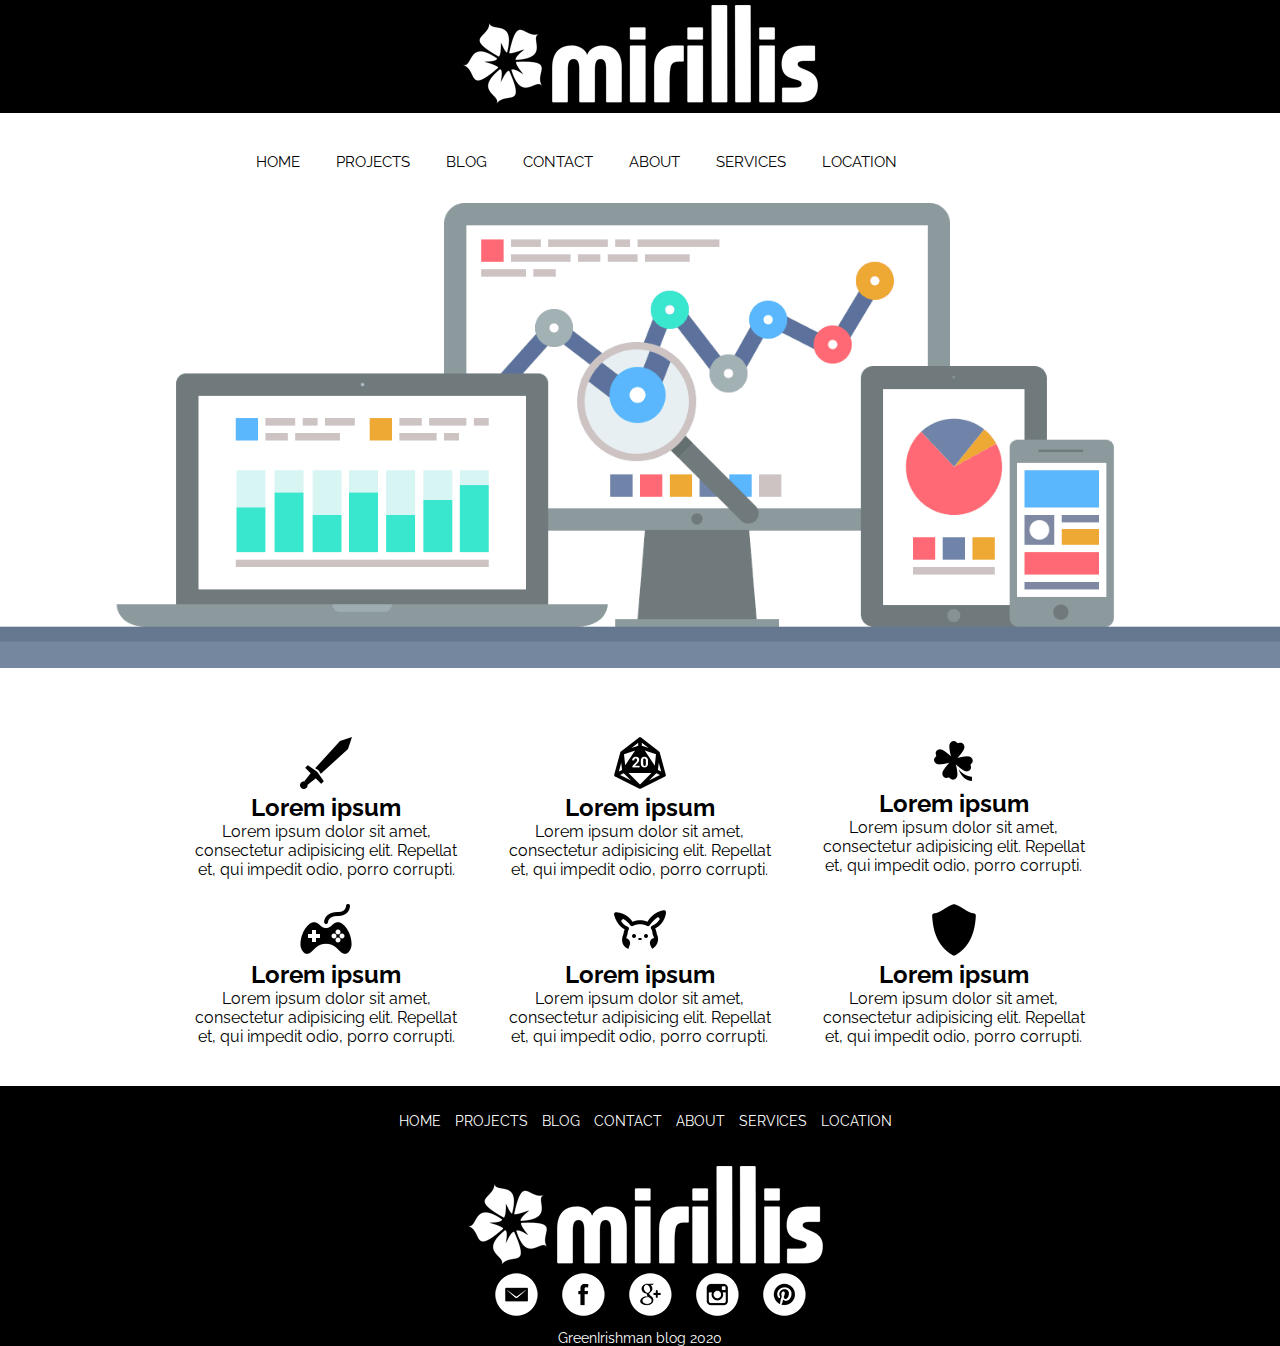
<file: index.html>
<!DOCTYPE html>
<html lang="en">

<head>
	<meta charset="UTF-8">
	<title>My project</title>
	<link rel="stylesheet" type="text/css" href="CSS/style.css">
	<link href="https://fonts.googleapis.com/css?family=Raleway&display=swap" rel="stylesheet">
</head>

<body>

	<header>
		<div class="logo">
			<a href="index.html"><img class="graphiclogo" src="pic/logo.png" alt="logo"></a>
		</div>
		<nav>
			<div class="topnav" id="myTopnav">
				<a href="index.html">HOME</a>
				<a href="projects.html">PROJECTS</a>
				<a href="blog.html">BLOG</a>
				<a href="contact.html">CONTACT</a>
				<a href="about.html">ABOUT</a>
				<a href="services.html">SERVICES</a>
				<a href="location.html">LOCATION</a>
				<a id="menu" href="#" class="icon">&#9776;</a>
			</div>
		</nav>
	</header>
	<main>
		<img src="pic/web.png" alt="фотка на фоне" class="mw-100">
		<div class="advantages_container">
			<div class="advantages">
				<div class="advantages_item">
					<img src="pic/1.png" alt="">
					<h2>Lorem ipsum</h2>
					<p>Lorem ipsum dolor sit amet, consectetur adipisicing elit. Repellat et, qui impedit odio, porro
						corrupti.</p>
				</div>
				<div class="advantages_item">
					<img src="pic/2.png" alt="">
					<h2>Lorem ipsum</h2>
					<p>Lorem ipsum dolor sit amet, consectetur adipisicing elit. Repellat et, qui impedit odio, porro
						corrupti.</p>
				</div>
				<div class="advantages_item">
					<img src="pic/3.png" alt="">
					<h2>Lorem ipsum</h2>
					<p>Lorem ipsum dolor sit amet, consectetur adipisicing elit. Repellat et, qui impedit odio, porro
						corrupti.</p>
				</div>
				<div class="advantages_item">
					<img src="pic/4.png" alt="">
					<h2>Lorem ipsum</h2>
					<p>Lorem ipsum dolor sit amet, consectetur adipisicing elit. Repellat et, qui impedit odio, porro
						corrupti.</p>
				</div>
				<div class="advantages_item">
					<img src="pic/5.png" alt="">
					<h2>Lorem ipsum</h2>
					<p>Lorem ipsum dolor sit amet, consectetur adipisicing elit. Repellat et, qui impedit odio, porro
						corrupti.</p>
				</div>
				<div class="advantages_item">
					<img src="pic/6.png" alt="">
					<h2>Lorem ipsum</h2>
					<p>Lorem ipsum dolor sit amet, consectetur adipisicing elit. Repellat et, qui impedit odio, porro
						corrupti.</p>
				</div>
			</div>
		</div>
	</main>

	<footer>
		<nav>
			<a href="index.html">HOME</a>
			<a href="projects.html">PROJECTS</a>
			<a href="blog.html">BLOG</a>
			<a href="contact.html">CONTACT</a>
			<a href="about.html">ABOUT</a>
			<a href="services.html">SERVICES</a>
			<a href="location.html">LOCATION</a>
		</nav>

		<div class="logo">
			<a href="index.html"><img class="graphiclogo" src="pic/logo.png" alt="подвал"></a>
		</div>

		<div class="social">
			<a href="#"><img src="pic/social/em.png" alt=""></a>
			<a href="#"><img src="pic/social/face.png" alt=""></a>
			<a href="#"><img src="pic/social/goo.png" alt=""></a>
			<a href="#"><img src="pic/social/inst.png" alt=""></a>
			<a href="#"><img src="pic/social/pint.png" alt=""></a>
		</div>
		<p>GreenIrishman blog 2020</p>
	</footer>





	<script src="JS/script.js"></script>
</body>

</html>
</file>
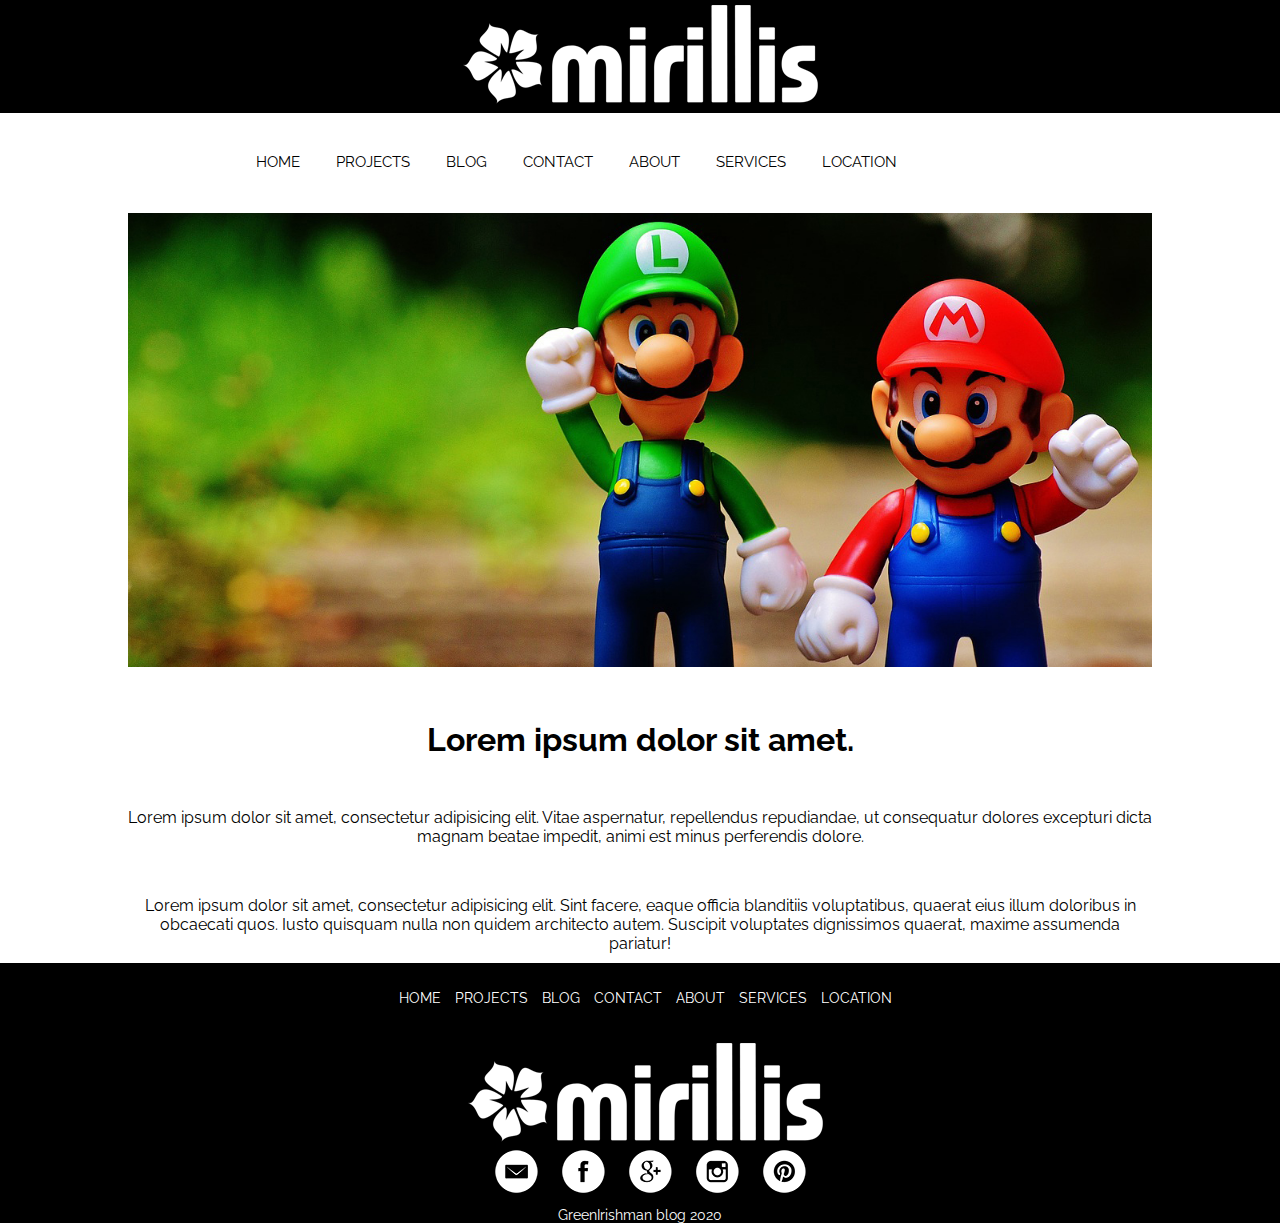
<file: about.html>
<!DOCTYPE html>
<html lang="en">

<head>
	<meta charset="UTF-8">
	<title>My project</title>
	<link rel="stylesheet" type="text/css" href="CSS/style.css">
	<link href="https://fonts.googleapis.com/css?family=Raleway&display=swap" rel="stylesheet">
</head>

<body>

	<header>
		<div class="logo">
			<a href="index.html"><img class="graphiclogo" src="pic/logo.png" alt="logo"></a>
		</div>
		<nav>
			<div class="topnav" id="myTopnav">
				<a href="index.html">HOME</a>
				<a href="projects.html">PROJECTS</a>
				<a href="blog.html">BLOG</a>
				<a href="contact.html">CONTACT</a>
				<a href="about.html">ABOUT</a>
				<a href="services.html">SERVICES</a>
				<a href="location.html">LOCATION</a>
				<a id="menu" href="#" class="icon">&#9776;</a>
			</div>
		</nav>
	</header>

	<main>
		<div class="about_container">
			<img src="pic/about/about.jpg" alt="about">
			<h1>Lorem ipsum dolor sit amet.</h1>
			<p>Lorem ipsum dolor sit amet, consectetur adipisicing elit. Vitae aspernatur, repellendus repudiandae, ut
				consequatur dolores excepturi dicta magnam beatae impedit, animi est minus perferendis dolore.</p>
			<p>Lorem ipsum dolor sit amet, consectetur adipisicing elit. Sint facere, eaque officia blanditiis
				voluptatibus, quaerat eius illum doloribus in obcaecati quos. Iusto quisquam nulla non quidem architecto
				autem. Suscipit voluptates dignissimos quaerat, maxime assumenda pariatur!</p>
		</div>
	</main>

	<footer>
		<nav>
			<a href="index.html">HOME</a>
			<a href="projects.html">PROJECTS</a>
			<a href="blog.html">BLOG</a>
			<a href="contact.html">CONTACT</a>
			<a href="about.html">ABOUT</a>
			<a href="services.html">SERVICES</a>
			<a href="location.html">LOCATION</a>
		</nav>

		<div class="logo">
			<a href="index.html"><img class="graphiclogo" src="pic/logo.png" alt="подвал"></a>
		</div>

		<div class="social">
			<a href="#"><img src="pic/social/em.png" alt=""></a>
			<a href="#"><img src="pic/social/face.png" alt=""></a>
			<a href="#"><img src="pic/social/goo.png" alt=""></a>
			<a href="#"><img src="pic/social/inst.png" alt=""></a>
			<a href="#"><img src="pic/social/pint.png" alt=""></a>
		</div>
		<p>GreenIrishman blog 2020</p>
	</footer>





	<script src="JS/script.js"></script>
</body>

</html>
</file>
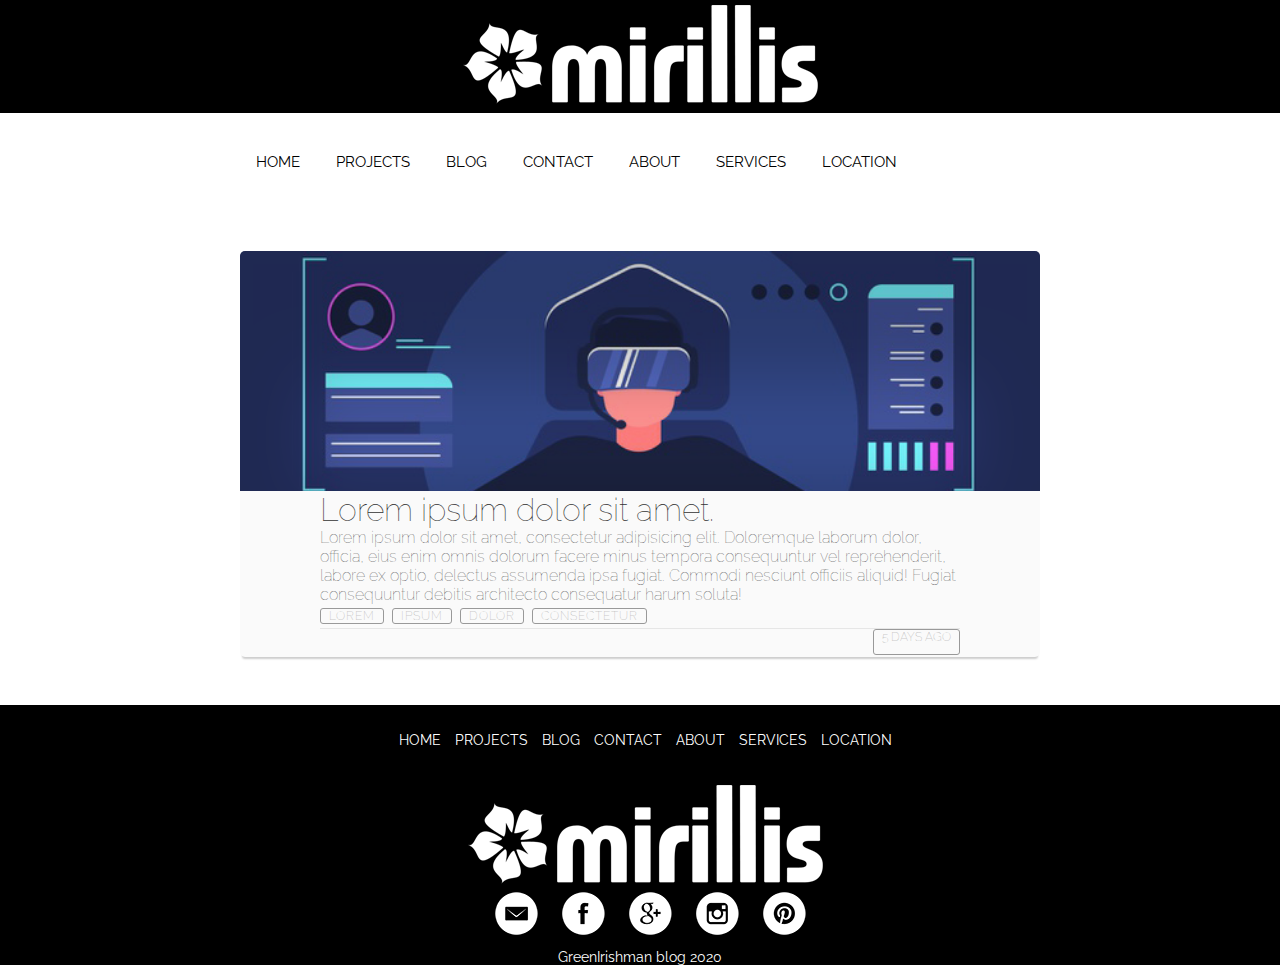
<file: blog.html>
<!DOCTYPE html>
<html lang="en">

<head>
	<meta charset="UTF-8">
	<title>My project</title>
	<link rel="stylesheet" type="text/css" href="CSS/style.css">
	<link href="https://fonts.googleapis.com/css?family=Raleway&display=swap" rel="stylesheet">
</head>

<body>

	<header>
		<div class="logo">
			<a href="index.html"><img class="graphiclogo" src="pic/logo.png" alt="logo"></a>
		</div>
		<nav>
			<div class="topnav" id="myTopnav">
				<a href="index.html">HOME</a>
				<a href="projects.html">PROJECTS</a>
				<a href="blog.html">BLOG</a>
				<a href="contact.html">CONTACT</a>
				<a href="about.html">ABOUT</a>
				<a href="services.html">SERVICES</a>
				<a href="location.html">LOCATION</a>
				<a id="menu" href="#" class="icon">&#9776;</a>
			</div>
		</nav>
	</header>
	<main>
		<div class="blog-container">
			<div class="blog-header">
				<div class="blog-cover">

				</div>
			</div>
			<div class="blog-body">
				<div class="blog-title">
					<h1><a href="#">Lorem ipsum dolor sit amet.</a></h1>
				</div>
				<div class="blog-text">
					<p>Lorem ipsum dolor sit amet, consectetur adipisicing elit. Doloremque laborum dolor, officia, eius
						enim omnis dolorum facere minus tempora consequuntur vel reprehenderit, labore ex optio,
						delectus assumenda ipsa fugiat. Commodi nesciunt officiis aliquid! Fugiat consequuntur debitis
						architecto consequatur harum soluta!
					</p>
				</div>
				<div class="blog-tags">
					<ul>
						<li><a href="#">lorem</a></li>
						<li><a href="#">ipsum</a></li>
						<li><a href="#">dolor</a></li>
						<li><a href="#">consectetur</a></li>
					</ul>
				</div>
			</div>
			<div class="blog-footer">
				<ul>
					<li>
					<li class="published-date">5 days ago</li>
					</li>
				</ul>
			</div>
		</div>




	</main>

	<footer>
		<nav>
			<a href="index.html">HOME</a>
			<a href="projects.html">PROJECTS</a>
			<a href="blog.html">BLOG</a>
			<a href="contact.html">CONTACT</a>
			<a href="about.html">ABOUT</a>
			<a href="services.html">SERVICES</a>
			<a href="location.html">LOCATION</a>
		</nav>

		<div class="logo">
			<a href="index.html"><img class="graphiclogo" src="pic/logo.png" alt="подвал"></a>
		</div>

		<div class="social">
			<a href="#"><img src="pic/social/em.png" alt=""></a>
			<a href="#"><img src="pic/social/face.png" alt=""></a>
			<a href="#"><img src="pic/social/goo.png" alt=""></a>
			<a href="#"><img src="pic/social/inst.png" alt=""></a>
			<a href="#"><img src="pic/social/pint.png" alt=""></a>
		</div>
		<p>GreenIrishman blog 2020</p>
	</footer>





	<script src="JS/script.js"></script>
</body>

</html>
</file>
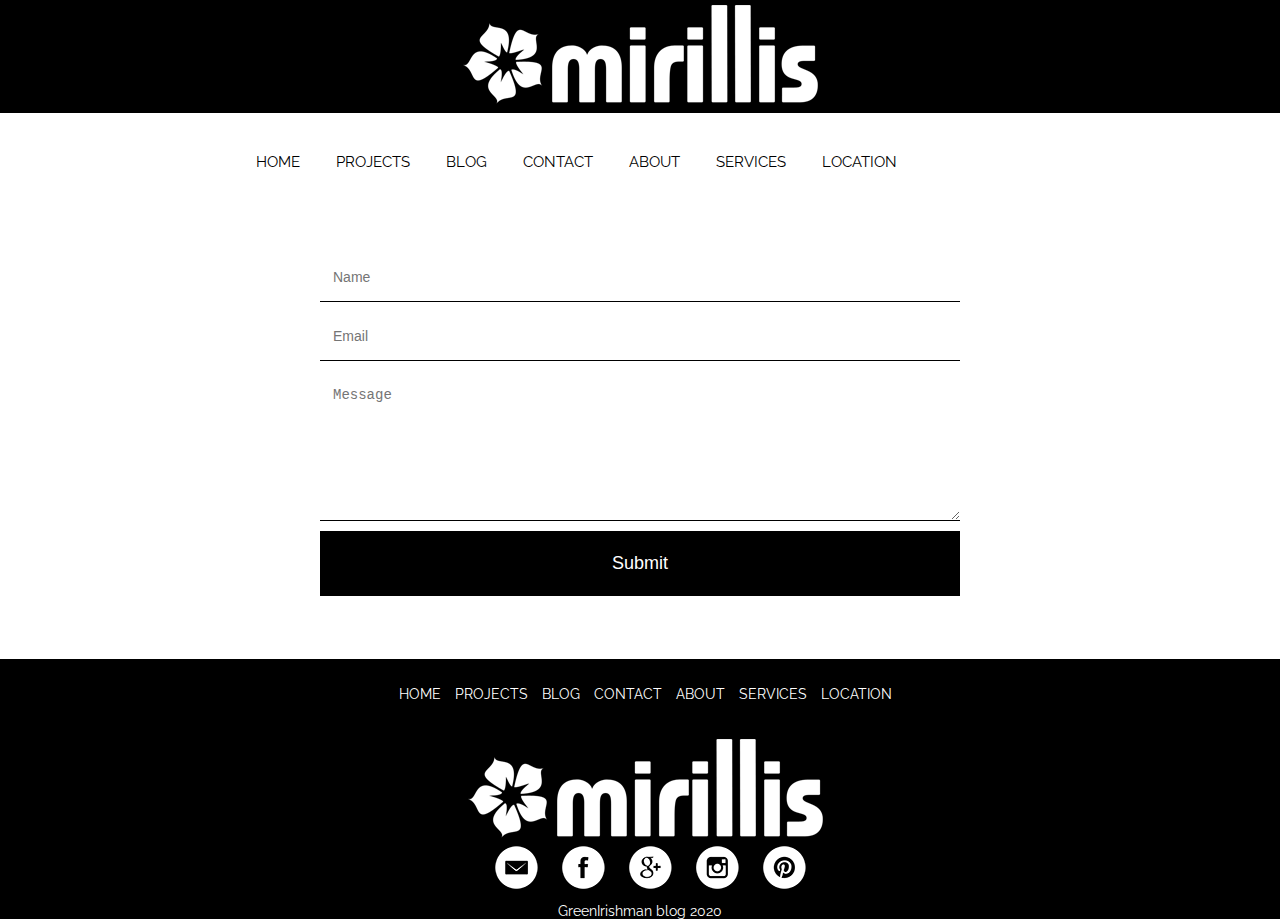
<file: contact.html>
<!DOCTYPE html>
<html lang="en">

<head>
	<meta charset="UTF-8">
	<title>My project</title>
	<link rel="stylesheet" type="text/css" href="CSS/style.css">
	<link href="https://fonts.googleapis.com/css?family=Raleway&display=swap" rel="stylesheet">
</head>

<body>

	<header>
		<div class="logo">
			<a href="index.html"><img class="graphiclogo" src="pic/logo.png" alt="logo"></a>
		</div>
		<nav>
			<div class="topnav" id="myTopnav">
				<a href="index.html">HOME</a>
				<a href="projects.html">PROJECTS</a>
				<a href="blog.html">BLOG</a>
				<a href="contact.html">CONTACT</a>
				<a href="about.html">ABOUT</a>
				<a href="services.html">SERVICES</a>
				<a href="location.html">LOCATION</a>
				<a id="menu" href="#" class="icon">&#9776;</a>
			</div>
		</nav>
	</header>
	<main>
		<form class="form">
			<p><input type="text" name="name" class="feedback-input" placeholder="Name" id="name"></p>
			<p><input type="email" name="email" class="feedback-input" placeholder="Email" id="email"></p>
			<p><textarea name="text" id="comment" placeholder="Message" class="feedback-input"></textarea></p>
			<input type="submit" name="submit" class="button-submit">
			<div class="ease"></div>
	</main>

	<footer>
		<nav>
			<a href="index.html">HOME</a>
			<a href="projects.html">PROJECTS</a>
			<a href="blog.html">BLOG</a>
			<a href="contact.html">CONTACT</a>
			<a href="about.html">ABOUT</a>
			<a href="services.html">SERVICES</a>
			<a href="location.html">LOCATION</a>
		</nav>

		<div class="logo">
			<a href="index.html"><img class="graphiclogo" src="pic/logo.png" alt="подвал"></a>
		</div>

		<div class="social">
			<a href="#"><img src="pic/social/em.png" alt=""></a>
			<a href="#"><img src="pic/social/face.png" alt=""></a>
			<a href="#"><img src="pic/social/goo.png" alt=""></a>
			<a href="#"><img src="pic/social/inst.png" alt=""></a>
			<a href="#"><img src="pic/social/pint.png" alt=""></a>
		</div>
		<p>GreenIrishman blog 2020</p>
	</footer>





	<script src="JS/script.js"></script>
</body>

</html>
</file>
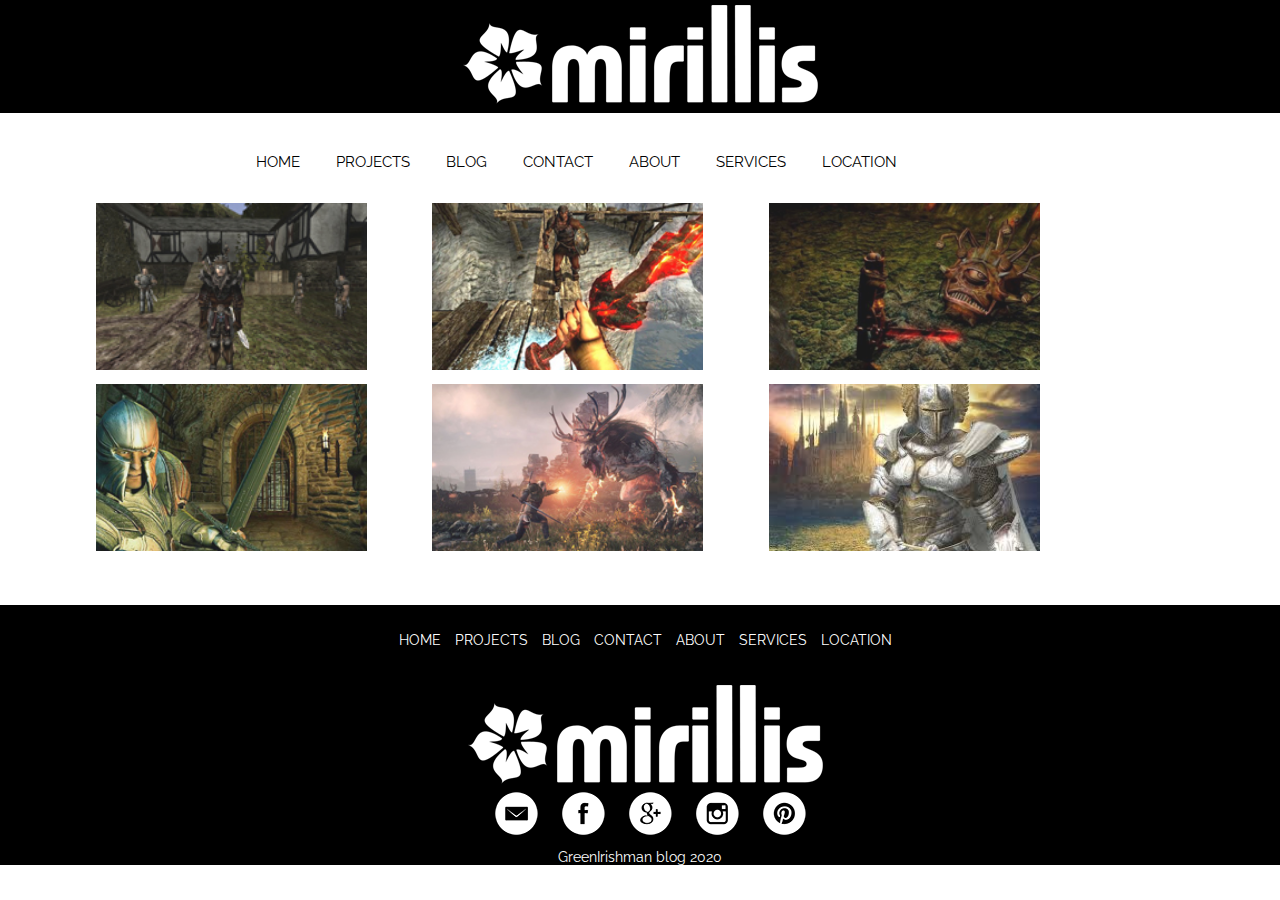
<file: projects.html>
<!DOCTYPE html>
<html lang="en">

<head>
	<meta charset="UTF-8">
	<title>My project</title>
	<link rel="stylesheet" type="text/css" href="CSS/style.css">
	<link href="https://fonts.googleapis.com/css?family=Raleway&display=swap" rel="stylesheet">
</head>

<body>

	<header>
		<div class="logo">
			<a href="index.html"><img class="graphiclogo" src="pic/logo.png" alt="logo"></a>
		</div>
		<nav>
			<div class="topnav" id="myTopnav">
				<a href="index.html">HOME</a>
				<a href="projects.html">PROJECTS</a>
				<a href="blog.html">BLOG</a>
				<a href="contact.html">CONTACT</a>
				<a href="about.html">ABOUT</a>
				<a href="services.html">SERVICES</a>
				<a href="location.html">LOCATION</a>
				<a id="menu" href="#" class="icon">&#9776;</a>
			</div>
		</nav>
	</header>
	<main class="project">
		<div class="gallery">
			<div class="photo-itm"><img src="pic/gallery/gothic.jpg" alt=""></div>
			<div class="photo-itm"><img src="pic/gallery/darkmes.jpg" alt=""></div>
			<div class="photo-itm"><img src="pic/gallery/newnights.jpg" alt=""></div>
			<div class="photo-itm"><img src="pic/gallery/oblivion.jpg" alt=""></div>
			<div class="photo-itm"><img src="pic/gallery/witcher.jpg" alt=""></div>
			<div class="photo-itm"><img src="pic/gallery/homm5.jpg" alt=""></div>

		</div>

	</main>

	<footer>
		<nav>
			<a href="index.html">HOME</a>
			<a href="projects.html">PROJECTS</a>
			<a href="blog.html">BLOG</a>
			<a href="contact.html">CONTACT</a>
			<a href="about.html">ABOUT</a>
			<a href="services.html">SERVICES</a>
			<a href="location.html">LOCATION</a>
		</nav>

		<div class="logo">
			<a href="index.html"><img class="graphiclogo" src="pic/logo.png" alt="подвал"></a>
		</div>

		<div class="social">
			<a href="#"><img src="pic/social/em.png" alt=""></a>
			<a href="#"><img src="pic/social/face.png" alt=""></a>
			<a href="#"><img src="pic/social/goo.png" alt=""></a>
			<a href="#"><img src="pic/social/inst.png" alt=""></a>
			<a href="#"><img src="pic/social/pint.png" alt=""></a>
		</div>
		<p>GreenIrishman blog 2020</p>
	</footer>





	<script src="JS/script.js"></script>
</body>

</html>
</file>
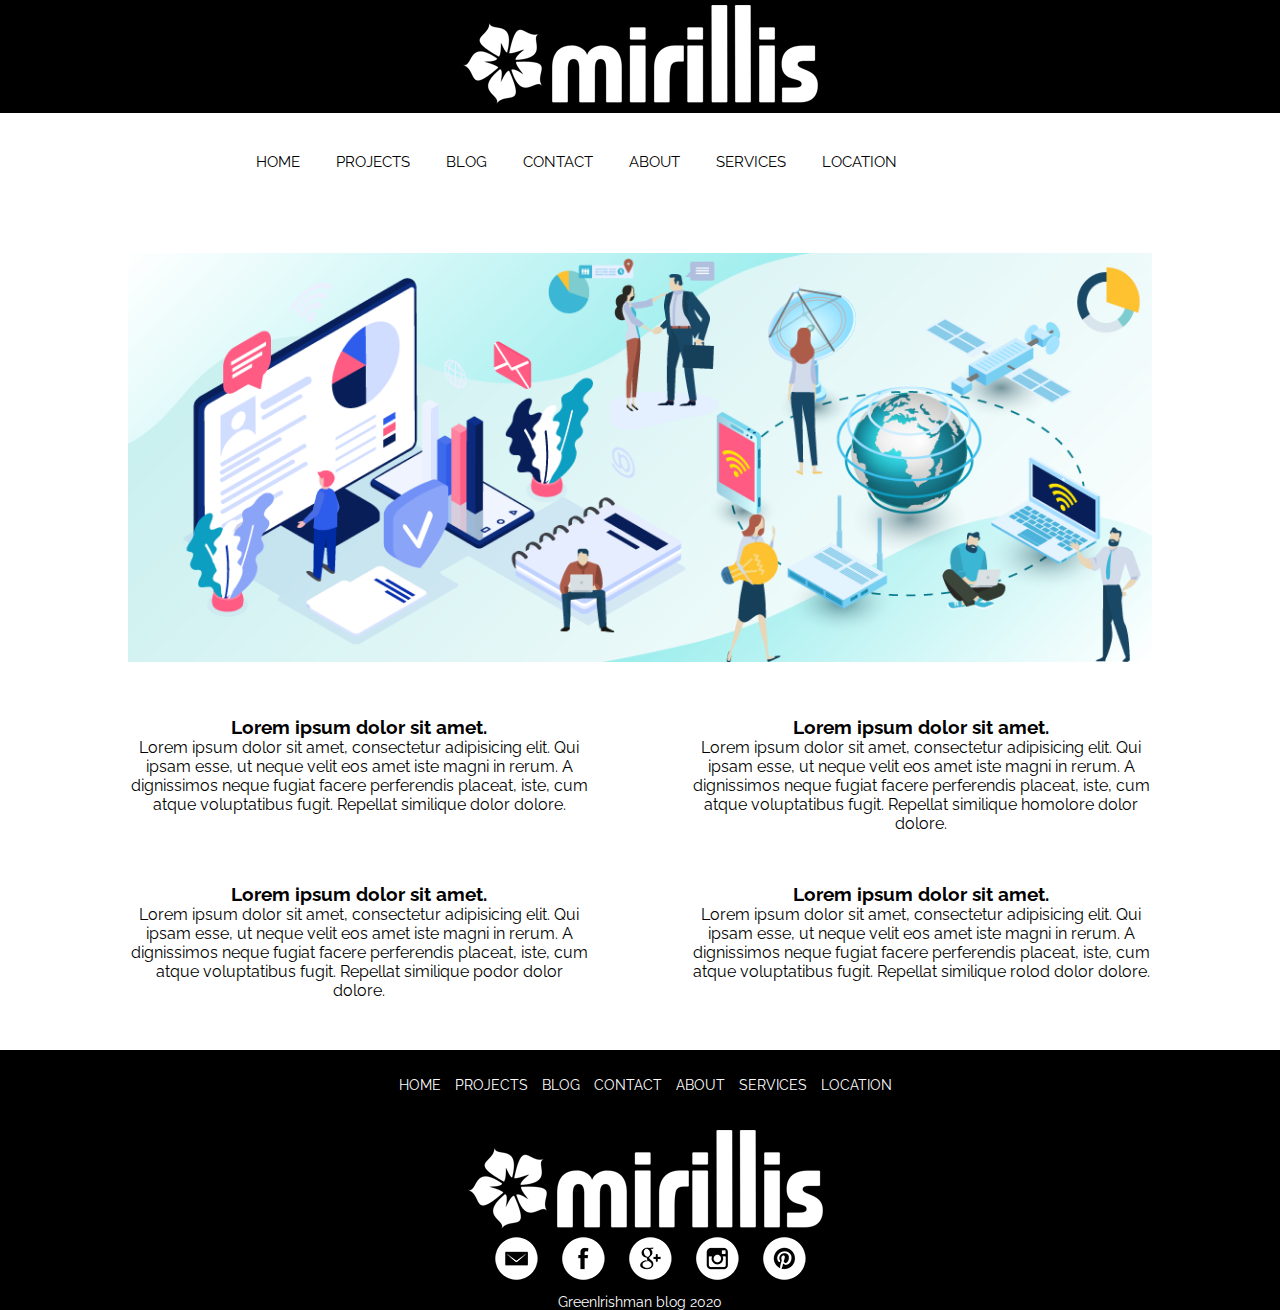
<file: services.html>
<!DOCTYPE html>
<html lang="en">

<head>
	<meta charset="UTF-8">
	<title>My project</title>
	<link rel="stylesheet" type="text/css" href="CSS/style.css">
	<link href="https://fonts.googleapis.com/css?family=Raleway&display=swap" rel="stylesheet">
</head>

<body>

	<header>
		<div class="logo">
			<a href="index.html"><img class="graphiclogo" src="pic/logo.png" alt="logo"></a>
		</div>
		<nav>
			<div class="topnav" id="myTopnav">
				<a href="index.html">HOME</a>
				<a href="projects.html">PROJECTS</a>
				<a href="blog.html">BLOG</a>
				<a href="contact.html">CONTACT</a>
				<a href="about.html">ABOUT</a>
				<a href="services.html">SERVICES</a>
				<a href="location.html">LOCATION</a>
				<a id="menu" href="#" class="icon">&#9776;</a>
			</div>
		</nav>
	</header>
	<main class="services">
		<img src="pic/services/services.png" alt="service">
		<div class="services_container">
			<div class="services_container_block">
				<h3>Lorem ipsum dolor sit amet.</h3>
				<p>Lorem ipsum dolor sit amet, consectetur adipisicing elit. Qui ipsam esse, ut neque velit eos amet
					iste magni in rerum. A dignissimos neque fugiat facere perferendis placeat, iste, cum atque
					voluptatibus fugit. Repellat similique dolor dolore.</p>
			</div>
			<div class="services_container_block">
				<h3>Lorem ipsum dolor sit amet.</h3>
				<p>Lorem ipsum dolor sit amet, consectetur adipisicing elit. Qui ipsam esse, ut neque velit eos amet
					iste magni in rerum. A dignissimos neque fugiat facere perferendis placeat, iste, cum atque
					voluptatibus fugit. Repellat similique homolore dolor dolore.</p>
			</div>
			<div class="services_container_block">
				<h3>Lorem ipsum dolor sit amet.</h3>
				<p>Lorem ipsum dolor sit amet, consectetur adipisicing elit. Qui ipsam esse, ut neque velit eos amet
					iste magni in rerum. A dignissimos neque fugiat facere perferendis placeat, iste, cum atque
					voluptatibus fugit. Repellat similique podor dolor dolore.</p>
			</div>
			<div class="services_container_block">
				<h3>Lorem ipsum dolor sit amet.</h3>
				<p>Lorem ipsum dolor sit amet, consectetur adipisicing elit. Qui ipsam esse, ut neque velit eos amet
					iste magni in rerum. A dignissimos neque fugiat facere perferendis placeat, iste, cum atque
					voluptatibus fugit. Repellat similique rolod dolor dolore.</p>
			</div>
		</div>
	</main>

	<footer>
		<nav>
			<a href="index.html">HOME</a>
			<a href="projects.html">PROJECTS</a>
			<a href="blog.html">BLOG</a>
			<a href="contact.html">CONTACT</a>
			<a href="about.html">ABOUT</a>
			<a href="services.html">SERVICES</a>
			<a href="location.html">LOCATION</a>
		</nav>

		<div class="logo">
			<a href="index.html"><img class="graphiclogo" src="pic/logo.png" alt="подвал"></a>
		</div>

		<div class="social">
			<a href="#"><img src="pic/social/em.png" alt=""></a>
			<a href="#"><img src="pic/social/face.png" alt=""></a>
			<a href="#"><img src="pic/social/goo.png" alt=""></a>
			<a href="#"><img src="pic/social/inst.png" alt=""></a>
			<a href="#"><img src="pic/social/pint.png" alt=""></a>
		</div>
		<p>GreenIrishman blog 2020</p>
	</footer>





	<script src="JS/script.js"></script>
</body>

</html>
</file>
<file: CSS/style.css>
* {
  margin: 0;
  padding: 0;
}
a {
  text-decoration: none;
}
li {
  text-decoration: none;
  list-style: none;
}
body {
  font-family: "Raleway", sans-serif;
}
.logo {
  background: #000;
  width: 100%;
  display: flex;
  justify-content: center;
}
.graphiclogo {
  padding: 5px;
  max-width: 100%;
  box-sizing: border-box;
}

nav {
  margin: auto;
  width: 800px;
  height: 50px;
}
.topnav {
  background-color: #fff;
  font-size: 14px;
  margin-top: 40px;
}
.topnav a {
  color: #000;
  text-align: center;
  padding: 14px 16px;
  font-size: 15px;
}
.topnav a:hover {
  border-bottom: 2px solid #000;
}
.topnav .icon {
  display: none;
}
.mw-100 {
  max-width: 100%;
}
.advantages_container {
  display: flex;
  justify-content: center;
}
.advantages {
  padding-top: 40px;
  padding-bottom: 40px;
  width: 70%;
  display: flex;
  justify-content: space-between;
  text-align: center;
  flex-wrap: wrap;
}
.advantages_item {
  width: 30%;
  padding-top: 25px;
}
footer {
  width: 100%;
  height: auto;
  background: #000;
  margin: 0 auto;
  text-align: center;
  padding-top: 25px;
  margin-top: auto;
}
footer a {
  color: white;
  font-size: 14px;
  margin-left: 10px;
}
footer nav a:hover {
  border-bottom: 1px solid white;
}
.social img {
  margin-left: 10px;
  margin-bottom: 10px;
}
.social img:hover {
  background: #494949;
  border-radius: 50%;
}
footer p {
  color: white;
  font-size: 14px;
}
.gallery {
  overflow: hidden;
  width: 85%;
  margin: auto;
  display: flex;
  flex-wrap: wrap;
  margin-bottom: 40px;
}
.photo-itm {
  width: 30%;
  float: left;
  margin-right: 10px;
  margin-bottom: 10px;
}
.photo-itm img {
  box-sizing: border-box;
  max-width: 100%;
  opacity: 0.9;
  width: 271px;
  height: 167px;
  object-fit: cover;
}
.photo-itm img:hover {
  opacity: 1;
}

.blog-container {
  background: #fafafa;
  border-radius: 5px;
  box-shadow: rgba(0, 0, 0, 0.2) 0 4px 2px -2px;
  font-weight: 100;
  margin: 48px auto;
  width: 50rem;
}
.blog-container a:hover {
  border-color: #ff4d4d;
  color: #ff4d4d;
}
.blog-cover {
  background: url(../pic/blog/gamer.jpg);
  background-size: cover;
  border-radius: 5px 5px 0 0;
  height: 15rem;
  box-shadow: inset rgba(0, 0, 0, 0.2) 0 64px 64px 64px;
}
.blog-body {
  margin: 0 auto;
  width: 80%;
}
.blog-title h1 a {
  color: #333;
  font-weight: 100;
}
.blog-text p {
  color: #4d4d4d;
}
.blog-tags ul {
  display: flex;
  flex-direction: row;
  flex-wrap: wrap;
  list-style: none;
  padding-left: 0;
}
.blog-tags li + li {
  margin-left: 0.5rem;
}
.blog-tags a {
  border: 1px solid #999999;
  border-radius: 3px;
  color: #999999;
  font-size: 0.75rem;
  height: 1.5rem;
  line-height: 1.5rem;
  letter-spacing: 1px;
  padding: 0 0.5rem;
  text-align: center;
  text-transform: uppercase;
  white-space: nowrap;
  width: 5rem;
}
.blog-footer {
  border-top: 1px solid #e6e6e6;
  margin: 0 auto;
  padding-bottom: 0.125rem;
  width: 80%;
}
.blog-footer ul {
  list-style: none;
  display: flex;
  flex: row wrap;
  justify-content: flex-end;
  padding-left: 0;
}
.blog-footer li {
  color: #999999;
  font-size: 0.75rem;
  height: 1.5rem;
  text-align: center;
  text-transform: uppercase;
  position: relative;
  white-space: nowrap;
}

.published-date {
  border: 1px solid #999999;
  border-radius: 3px;
  padding: 0 0.5rem;
}

#map {
  width: 100%;
  height: 400px;
}

.form {
  width: 50%;
  margin: 50px auto;
}
.feedback-input {
  color: #000;
  font-weight: 300;
  font-size: 14px;
  line-height: 22px;
  background-color: #fff;
  padding: 13px;
  margin-bottom: 10px;
  width: 100%;
  -webkit-box-sizing: border-box;
  -moz-box-sizing: border-box;
  box-sizing: border-box;
  border: 0px solid transparent;
  border-bottom: 1px solid #000;
}
textarea {
  width: 100%;
  height: 150px;
  resize: vertical;
}
.button-submit {
  float: left;
  width: 100%;
  border: 0px solid transparent;
  cursor: pointer;
  background-color: #000;
  color: white;
  font-size: 18px;
  padding-top: 22px;
  padding-bottom: 22px;
  transition: all 0.3s;
  margin-top: -4px;
  font-weight: 300;
}
.button-submit:hover {
  background-color: #fff;
  color: #000;
  border: 1px solid #000;
}
.ease {
  width: 0;
  height: 74px;
  background-color: #fbfbfb;
  transition: 0.3s ease;
}

.about_container {
  width: 80%;
  margin: 10px auto;
  text-align: center;
}
.about_container img {
  max-width: 100%;
}
.about_container p {
  margin-top: 50px;
}
.about_container h1 {
  margin-top: 50px;
}
.services {
  width: 80%;
  margin: 50px auto;
  text-align: center;
}
.services img {
  max-width: 100%;
}
.services_container {
  margin-top: 50px;
  display: grid;
  grid-template-columns: auto auto;
  grid-gap: 50px 100px;
}

@media screen and (max-width: 768px) {
  .topnav a:not(:first-child) {
    display: none;
  }
  .topnav a.icon {
    float: right;
    margin-top: -17px;
    display: block;
    color: black;
  }
  nav {
    width: 100%;
    height: 100px;
  }
  .topnav.responsive {
    position: relative;
  }
  .topnav.responsive a.icon {
    position: absolute;
    right: 0;
    top: 0;
  }
  .topnav.responsive a {
    float: none;
    display: block;
    text-align: left;
  }
  .advantages_item {
    width: 45%;
  }
  .photo-itm {
    width: 45%;
    margin-left: 10px;
  }
  .blog-container {
    width: 28rem;
  }
}

@media screen and (max-width: 420px) {
  .advantages {
    flex-direction: column;
  }
  .advantages_item {
    width: 100%;
  }
  .project {
    display: flex;
    justify-content: center;
    align-items: center;
  }
  .gallery {
    width: auto;
    margin: auto;
  }
  .photo-itm {
    width: 70%;
    margin: 0 auto;
  }
  .blog-container {
    width: 20rem;
  }

  .services_container {
    grid-template-columns: auto;
  }
}
</file>
